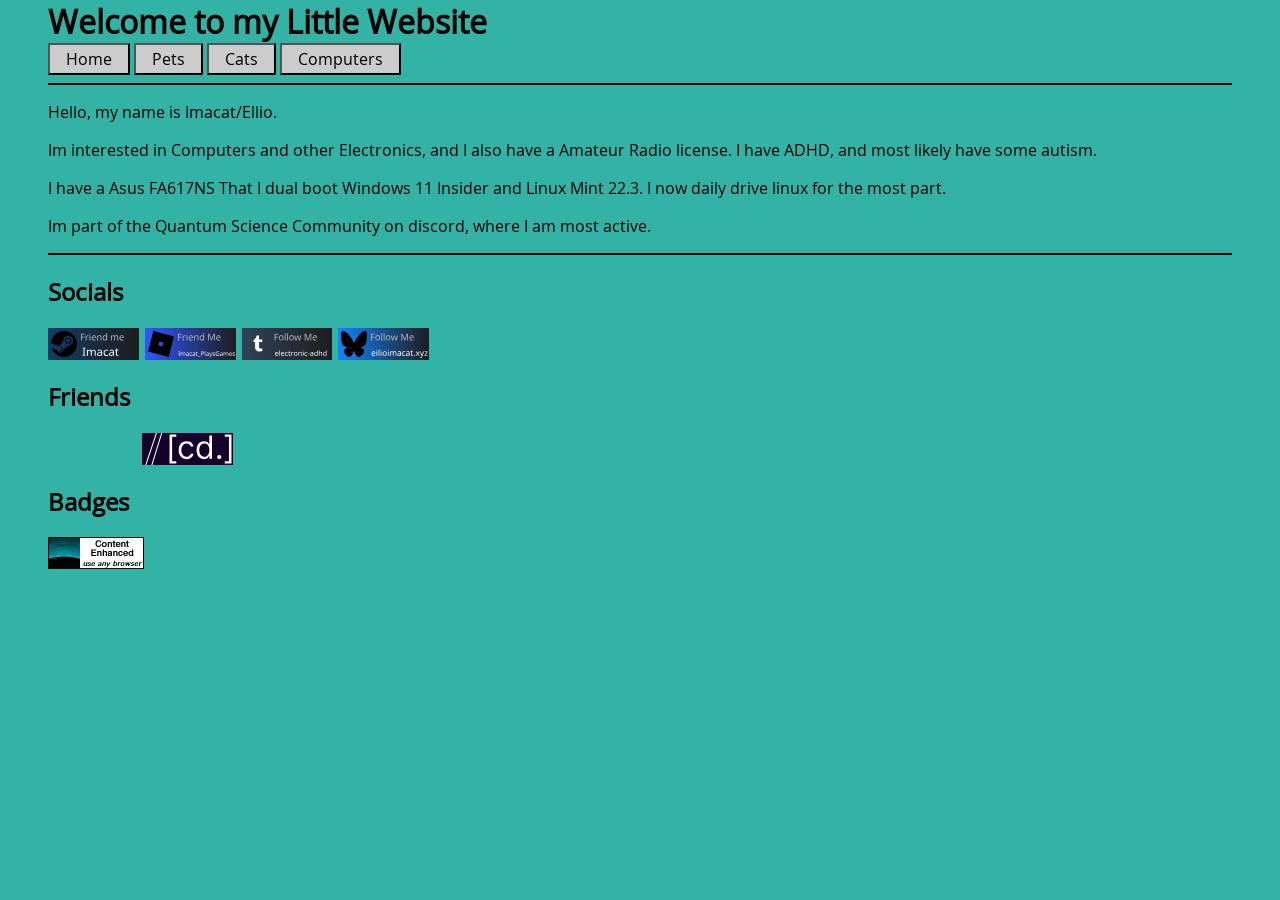
<file: index.html>
<!doctype html>
<html>
    <head>
        <title>Hello!</title>
        <link rel="stylesheet" href="styles.css">
    </head>
    <body>
        <h1>Welcome to my Little Website</h1>
        <a class="link" href="index.html">Home</a>
        <a class="link" href="IntroducePets/index.html#home">Pets</a>
        <a class="link" href="https://cars.eilioimacat.xyz">Cats</a>
        <a class="link" href="computers.html">Computers</a>
        <hr>
        </p>
        <p>Hello, my name is Imacat/Ellio.</p>
        <p>
            Im interested in Computers and other Electronics, and I also have a Amateur
            Radio license. I have ADHD, and most likely have some autism.
        <p>
            I have a Asus FA617NS That I dual boot Windows 11 Insider and Linux Mint 22.3. I now daily drive linux for the most part.
        </p>
        <p>Im part of the Quantum Science Community on discord, where I am most active.</p>
        <hr> 
        <h2>Socials</h2>
        <p style="display: flex; align-items: center; gap: 6px">
        <a href="https://steamcommunity.com/id/Imacat_playsgames" style="height: 32px">
            <picture>
                <source srcset="/assets/buttons/steam.svg" type="image/svg+xml">
                <img src="/assets/buttons/steam.gif" height="32px" alt="Steam">
            </picture>
        </a>
        <a href="https://www.roblox.com/users/1103838358/profile" style="height: 32px">
            <picture>
                <source srcset="/assets/buttons/roblox.svg" type="image/svg+xml">
                <img src="/assets/buttons/roblox.gif" height="32px" alt="Roblox">
            </picture>
        </a>
        <a href="https://www.tumblr.com/electronic-adhd" style="height: 32px">
            <picture>
                <source srcset="/assets/buttons/tumblr.svg" type="image/svg+xml">
                <img src="/assets/buttons/tumblr.gif" height="32px" alt="Tumblr">
            </picture>
        </a>
        <a href="https://bsky.app/profile/eilioimacat.xyz" style="height: 32px">
            <picture>
                <source srcset="/assets/buttons/bluesky.svg" type="image/svg+xml">
                <img src="/assets/buttons/bluesky.gif" height="32px" alt="Bluesky">
            </picture>
        </a>
        </p>
        
        <h2>Friends</h2>
        <p style="display: flex; align-items: center; gap: 6px">
            <a
                href="https://realsgii2.dev/"
                target="_blank"
                rel="noreferrer"
                style="display: inline-block; width: 88px; height: 31px"
            >
                <object
                    height="31px"
                    data="https://realsgii2.dev/share/button/standard.svg"
                    style="
                        position: relative;
                        z-index: -1;
                        outline: none;
                    "
                ></object>
            </a>
            <a href="https://colddreamss.github.io" style="height: 32px">
                <img
                    src="/assets/buttons/cd.svg"
                    height="32px"
                    alt="Cold"
            />
        </a>
        </p>
        <h2>Badges</h2>
        <p>
            <a href="http://www.anybrowser.org/campaign/" style="height: 32px">
                <img
                    src="/assets/buttons/button_enhanced.gif"
                    height="32px"
                    alt="Viewable With Any Browser"
                />
            </a>
        </p>
    </body>
</html>
</file>
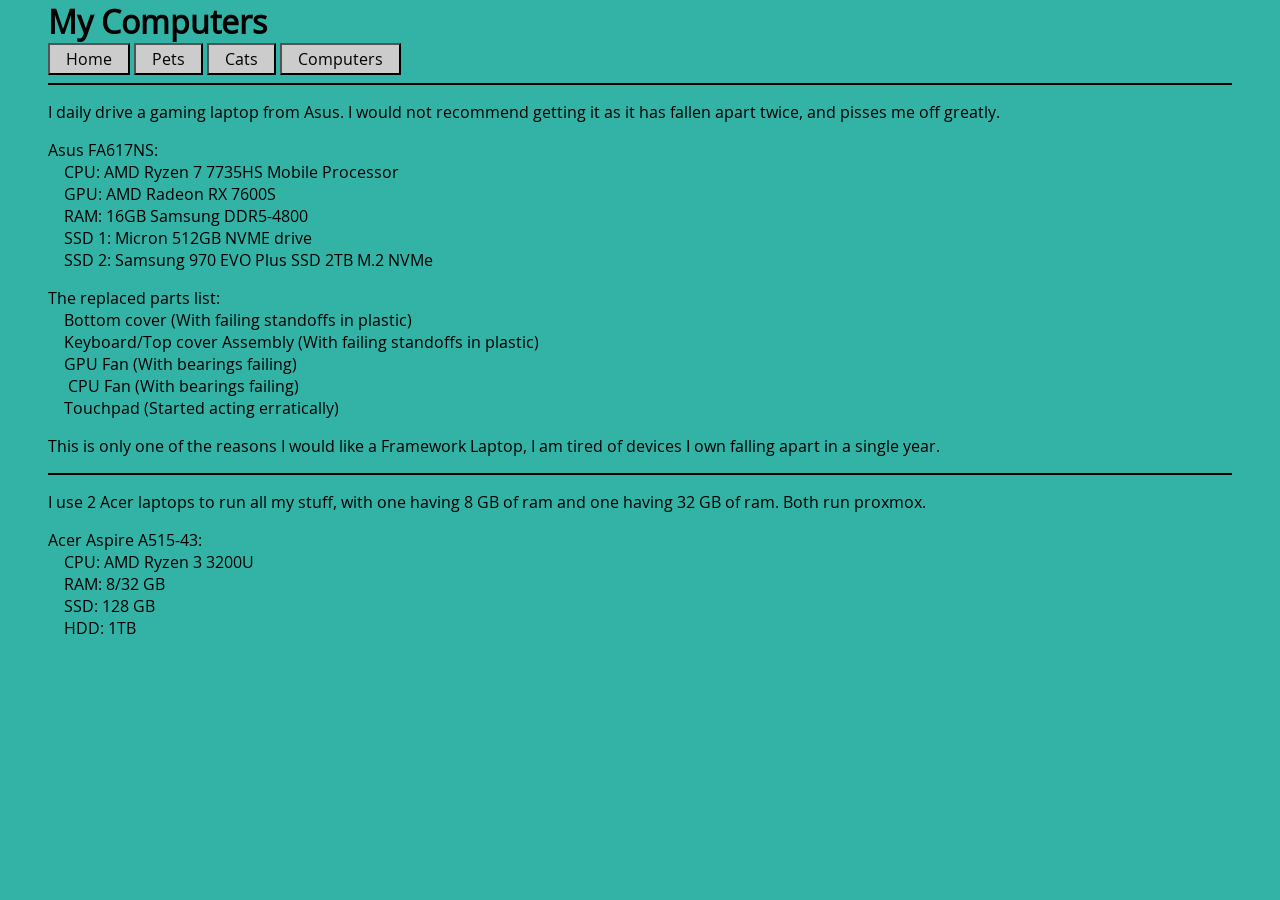
<file: computers.html>
<!doctype html>
<html>
    <head>
        <title>Computers</title>
        <link rel="stylesheet" href="styles.css">
    </head>
    <body>
        <h1>My Computers</h1>
        <a class="link" href="index.html">Home</a>
        <a class="link" href="IntroducePets/index.html#home">Pets</a>
        <a class="link" href="https://cars.eilioimacat.xyz">Cats</a>
        <a class="link" href="computers.html">Computers</a>
        <hr>
        <p>I daily drive a gaming laptop from Asus. I would not recommend getting it as it has fallen apart twice, and pisses me off greatly.
        <p>
            Asus FA617NS:<br>
            &emsp;CPU: AMD Ryzen 7 7735HS Mobile Processor<br/>
            &emsp;GPU: AMD Radeon RX 7600S<br/>
            &emsp;RAM: 16GB Samsung DDR5-4800<br/>
            &emsp;SSD 1: Micron 512GB NVME drive<br/>
            &emsp;SSD 2: Samsung 970 EVO Plus SSD 2TB M.2 NVMe    
        </p>
        <p>
            The replaced parts list:<br>
            &emsp;Bottom cover (With failing standoffs in plastic)<br>
            &emsp;Keyboard/Top cover Assembly (With failing standoffs in plastic)<br>
            &emsp;GPU Fan (With bearings failing)<br>
            &emsp; CPU Fan (With bearings failing)<br>
            &emsp;Touchpad (Started acting erratically)<br>
        </p>
        <p>This is only one of the reasons I would like a Framework Laptop, I am tired of devices I own falling apart in a single year.</p>
        <hr>
        <p>I use 2 Acer laptops to run all my stuff, with one having 8 GB of ram and one having 32 GB of ram. Both run proxmox.
        <p>
            Acer Aspire A515-43:<br>
            &emsp;CPU: AMD Ryzen 3 3200U<br>
            &emsp;RAM: 8/32 GB<br>
            &emsp;SSD: 128 GB<br>
            &emsp;HDD: 1TB
        </p>
    </body>
<html>
</file>
<file: styles.css>
/* KEEP THIS!!! VERY IMPORTANT!! */
* {
    box-sizing: border-box;
    font-family: inherit;
}
@font-face {
  font-family: 'Opensanslocal';
  font-style: normal;
  font-weight: 300;
  src: url(assets/font/font.ttf) format('truetype');
  font-variation-settings:
    "wdth" 100;
}
/* Custom styles you may delete or modify if you'd like */
body {
    font-family: 'Opensanslocal';
    background-color: #33b3a6;
    margin: 0;
    padding: 0px 48px 48px 48px;
}

.link {
    padding: 0 16px;
    height: 32px;
    display: inline-flex;
    justify-content: center;
    align-items: center;
    color: black;
    text-decoration: none;
    cursor: pointer; /* the cursor */
    border: outset 2px black;
    background-color: #ccc;
}

.link:hover {
    text-decoration: underline;
}
.link:active {
    border-style: inset;
}
h1 { 
    margin: 0;
}
hr {
  border: none;
  border-top: 2px solid black;
}
</file>
